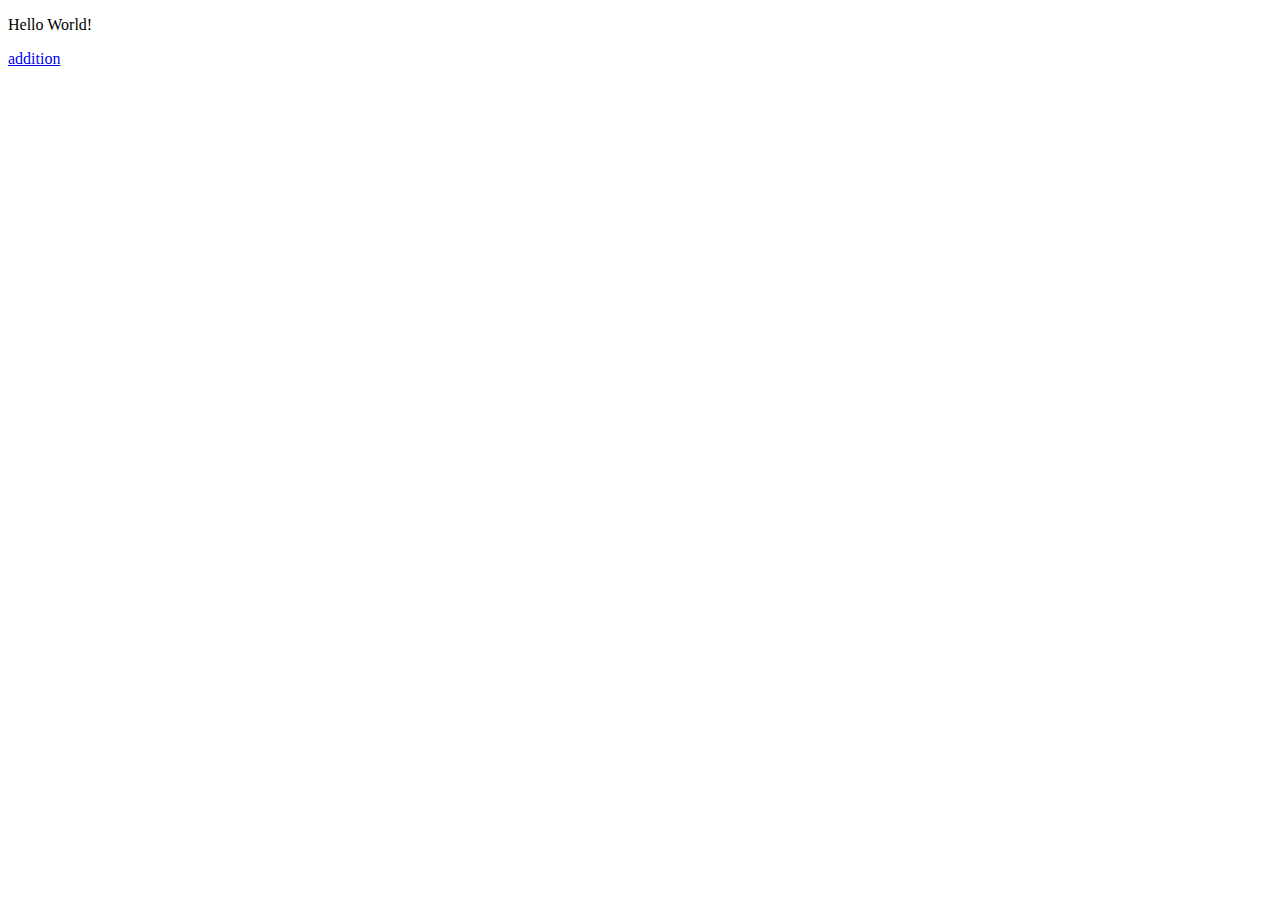
<file: index.html>
<!DOCTYPE html>
<html>
 <head>
  <meta charset="utf-8" />
  <title>Main page</title>
   <script src="js/script.js">
       
   </script>
  <style>
   article, aside, details, figcaption, figure, footer,header,
   hgroup, menu, nav, section { display: block; }
  </style>
 </head>
 <body>
  <p>Hello World!</p>
  <a href="pages/addition.html"><p>addition</p></a>
 </body>
</html>
</file>
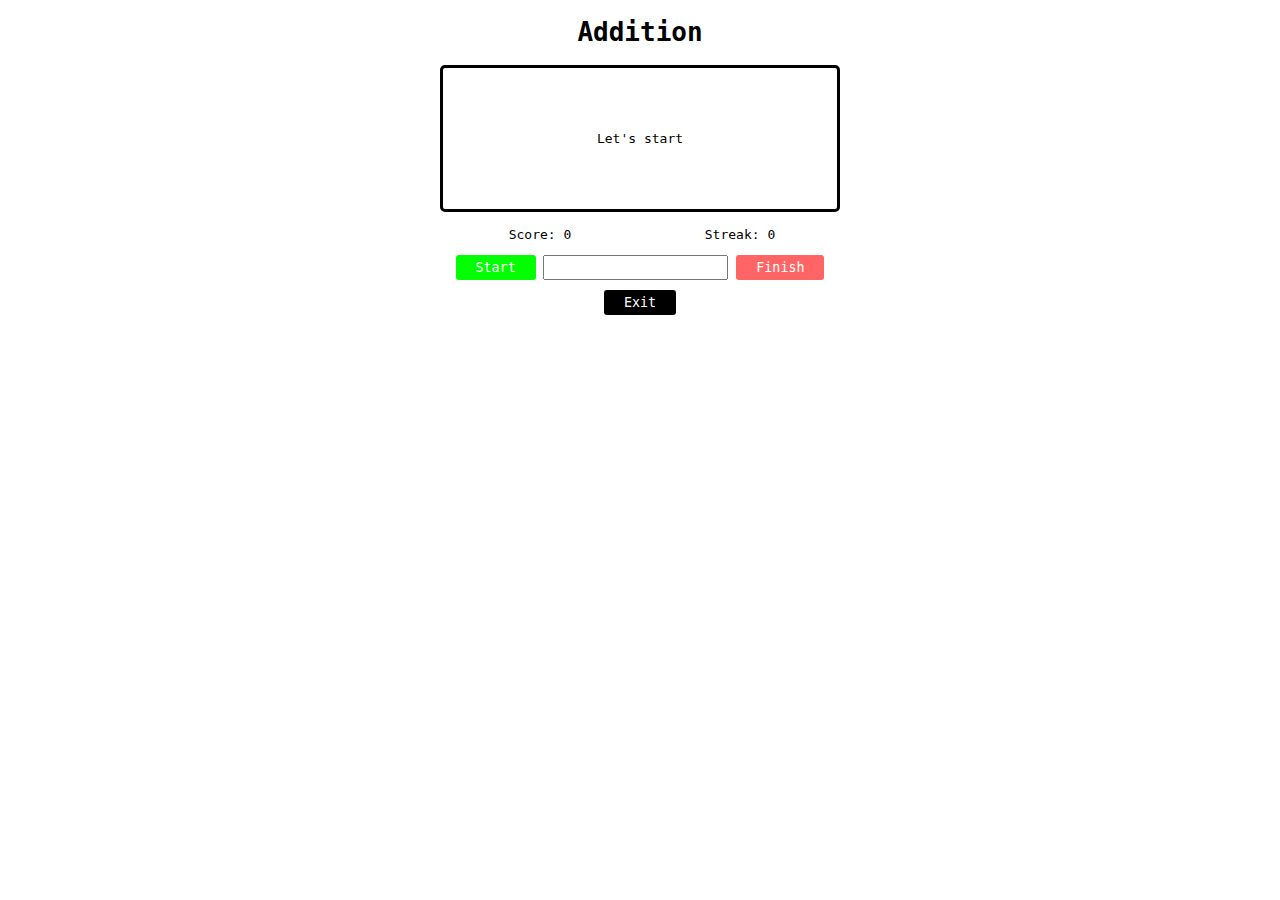
<file: pages/addition.html>
<!DOCTYPE html>
<html>
 <head>
  <meta charset="utf-8" />
  <title>Addition</title>
  <link rel="stylesheet" type="text/css" href="../css/addition.css">
    <script src="../js/script.js">
       
   </script>
  <style>
   article, aside, details, figcaption, figure, footer,header,
   hgroup, menu, nav, section { display: block; }
  </style>
</head>
<body>
    <div class="center">
        <h1 class="title">Addition</h1>
        <div class="block1">
            <p id="start">
                Let's start
            </p>
        </div>
        <div class="block2">
            <div class="block2_1">
                <p id="score">Score: 0</p>
            </div>
            <div class="block2_2">
                <p id="streak">Streak: 0</p>
            </div>
        </div>
        <div class="block3">
            <button id="startbutton" class = "start" onclick="start()"> Start </button>
            <input id="input" class="input"  autocomplete="off">
            <button id="finishbutton" class = "finish" onclick="finish()" disabled="true">Finish</button>
        </div>
        <div class="block4">
            <button class = "exit">Exit</button>
        </div>
    </div>
</body>
</html>
</file>
<file: css/addition.css>
.center{
	margin-left: auto;
    margin-right: auto;
    width: 400px;
}
.block1{
	text-align: center;
	padding: 50px;
	border-radius: 5px;
	border-color: #000000;
	border-style: solid;
	font-family: monospace;
}
.block2{
	text-align: left;
	padding-top: 2px;
	font-family: monospace;
	width: 400px;
}
.block2_1{
	width: 200px;
	float: left;
	text-align: center;
}
.block2_2{
	width: 200px;
	float: right;
	text-align: center;
}
.block3{
	text-align: center;
	padding-top: 2px;
	font-family: monospace;
}
.block4{
	text-align: center;
	padding-top: 10px;
	font-family: monospace;
}
.title{
	text-align: center;
	font-family: monospace;
}
.start{
	background-color: #00FF00;
	padding-top: 5px;
	padding-bottom: 5px;
	padding-right: 20px;
	padding-left: 20px;
	border-radius: 3px;
	color: white;
	font-family: monospace;
	border: 0px;
}
.input{
	height: 19px;
}
.finish{
	background-color: #FF6565;
	padding-top: 5px;
	padding-bottom: 5px;
	padding-right: 20px;
	padding-left: 20px;
	border-radius: 3px;
	color: white;
	font-family: monospace;
	border: 0px;
}
.exit{
	background-color: #000000;
	padding-top: 5px;
	padding-bottom: 5px;
	padding-right: 20px;
	padding-left: 20px;
	border-radius: 3px;
	color: white;
	font-family: monospace;
	margin-left: auto;
    margin-right: auto;
    border: 0px;

}
</file>
